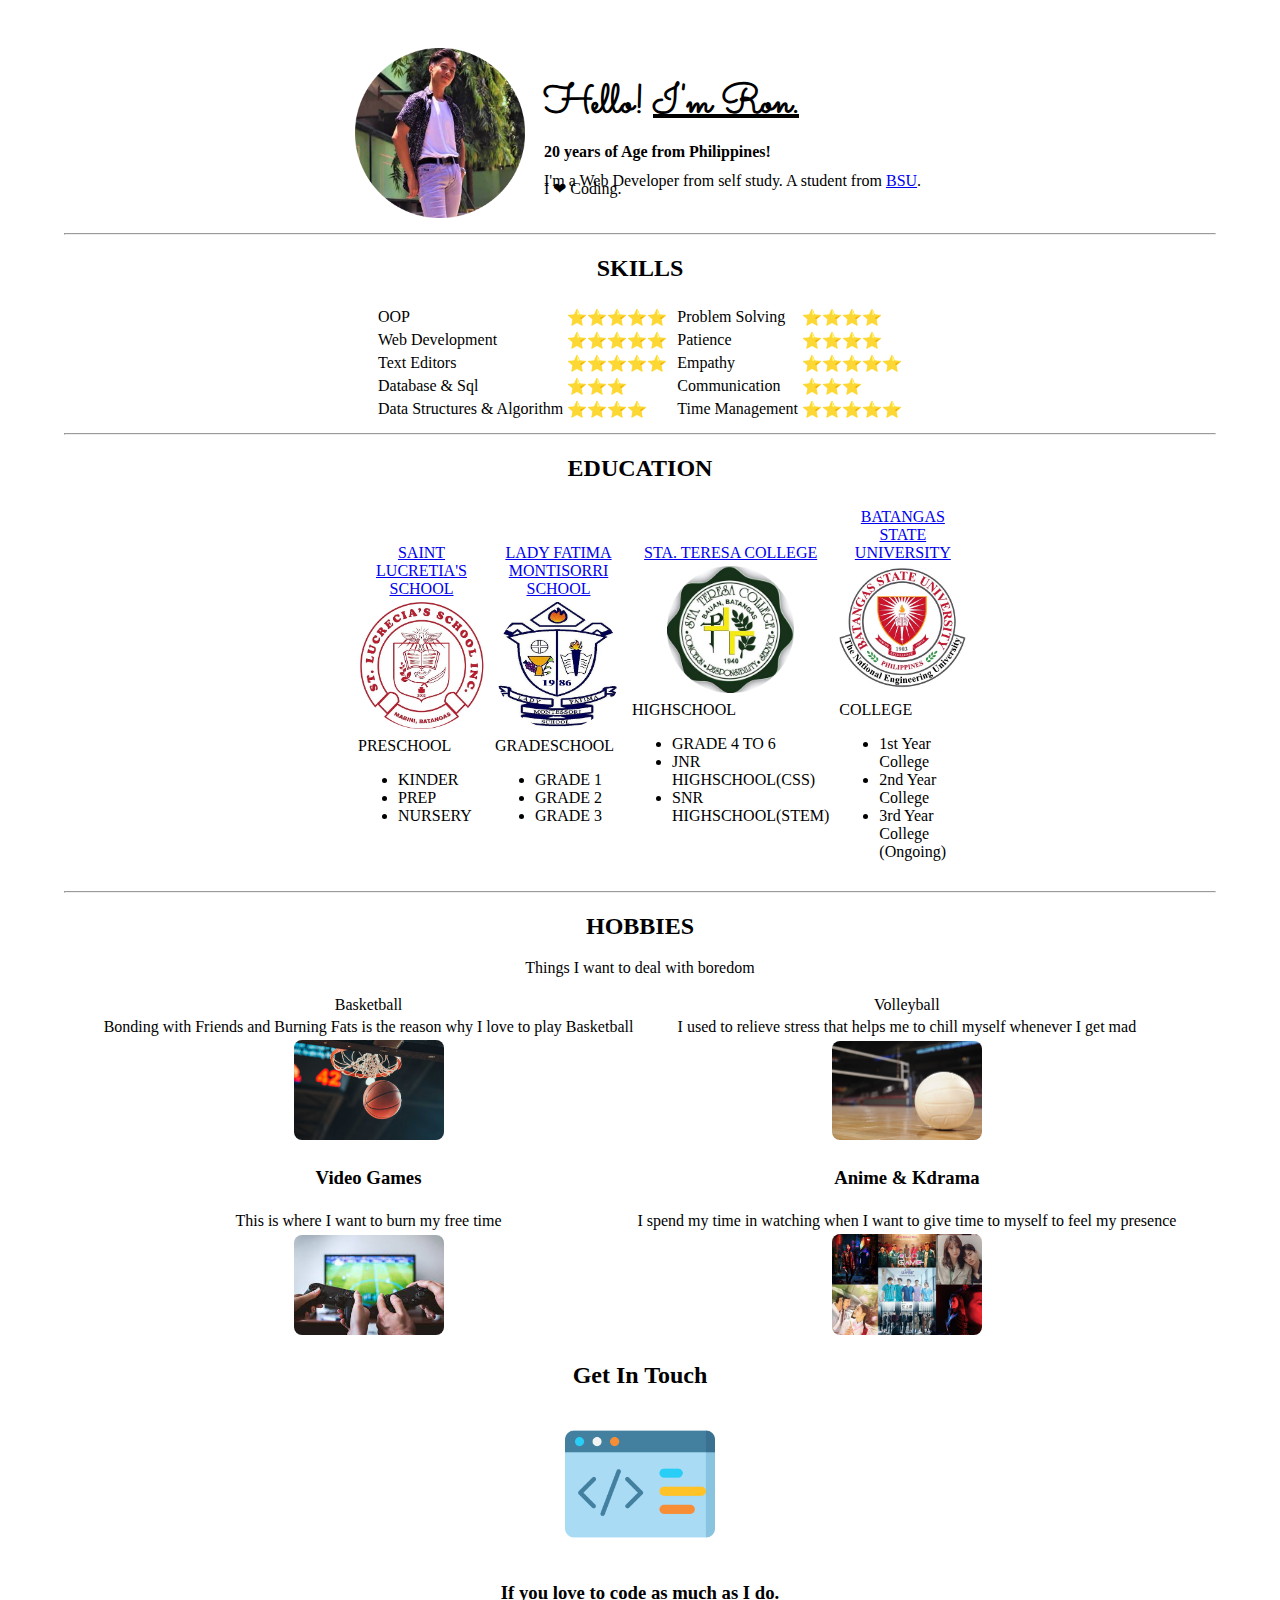
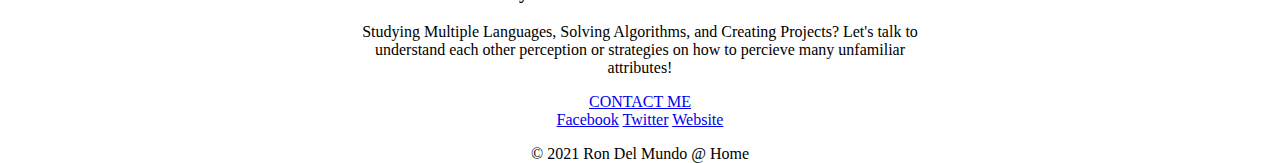
<file: index.html>
<!DOCTYPE html>
<html lang="en" dir="ltr">

<head>
  <meta charset="utf-8">
  <title>DM's Personal Website </title>
  <link rel="stylesheet" href="style.css">
  <link rel="icon" href="image\favicon.ico">
  <link rel="preconnect" href="https://fonts.googleapis.com">
  <link rel="preconnect" href="https://fonts.gstatic.com" crossorigin>
  <link href="https://fonts.googleapis.com/css2?family=Bitter:wght@500&family=Sacramento&display=swap" rel="stylesheet">
  <link rel="preconnect" href="https://fonts.googleapis.com">
  <link rel="preconnect" href="https://fonts.gstatic.com" crossorigin>
  <link href="https://fonts.googleapis.com/css2?family=Anton&display=swap" rel="stylesheet">
</head>

<body>
  <h1 style = "background-color:#A5F1E9;"></h1>
  <div class="middle-container">
    <div class="margins">
      <table class="intro">
        <tr>
          <td><img class="bg2" src="Image\Ron.png" alt="RonDP"></td>
          <td class="profile">
            <h2 class="name">Hello! <span class="under">I'm  Ron.</span></h2>
            <h4>20 years of Age from Philippines!</h4>
            <p>I'm a Web Developer from self study. A student from <a href="https://www.facebook.com/batstateuofficial">BSU</a>. I &#10084; Coding.</p>
          </td>
        </tr>
      </table>
    </div>
    <hr>
    <div class="margins">
      <td>
        <table class = "skill">
        <h2 class = "h1" >SKILLS</h2>
        <tr>
          <td>
            <table class = "t1">
              <tr>
                <td>OOP</td>
                <td> &#11088;&#11088;&#11088;&#11088;&#11088; </td>
              </tr>
              <tr>
                <td>Web Development</td>
                <td> &#11088;&#11088;&#11088;&#11088;&#11088; </td>
              </tr>
              <tr>
                <td>Text Editors</td>
                <td> &#11088;&#11088;&#11088;&#11088;&#11088; </td>
              </tr>
              <tr>
                <td>Database & Sql</td>
                <td> &#11088;&#11088;&#11088; </td>
              </tr>
              <tr>
                <td>Data Structures & Algorithm</td>
                <td> &#11088;&#11088;&#11088;&#11088; </td>
              </tr>
            </table>
          </td>
          <td>
            <table  class = "t1">
              <tr>
                <td>Problem Solving</td>
                <td> &#11088;&#11088;&#11088;&#11088; </td>
              </tr>
              <tr>
                <td>Patience</td>
                <td> &#11088;&#11088;&#11088;&#11088; </td>
              </tr>
              <tr>
                <td>Empathy</td>
                <td> &#11088;&#11088;&#11088;&#11088;&#11088; </td>
              </tr>
              <tr>
                <td>Communication</td>
                <td> &#11088;&#11088;&#11088; </td>
              </tr>
              <tr>
                <td>Time Management</td>
                <td> &#11088;&#11088;&#11088;&#11088;&#11088; </td>
              </tr>
            </table>
          </td>
          </td>
        </tr>
        </table>
    </div>
    <hr>
    <div class="margins">
      <h2 class = "h1" >EDUCATION</h2>
      <table class = "Educ" >
        <td>
          <table class = "Educ">
            <tr><td><a href="https://www.facebook.com/SLSMabiniBatangas2002/"> SAINT LUCRETIA'S SCHOOL </a></td></tr>
            <tr><td><img class ="s2" src="Image\Luc.png" alt="Lucrecia"></td></tr>
            <div>
              <td  class = "E1">
                PRESCHOOL
                <ul>
                  <li>KINDER</li>
                  <li>PREP</li>
                  <li>NURSERY</li>
                </ul>
              </td>
            </div>
          </table>
        </td>
        <td>
          <table class = "Educ">
            <tr><td><a href="https://www.facebook.com/LFMS1986/"> LADY FATIMA MONTISORRI SCHOOL</a></td></tr>
            <tr><td><img class ="s2" src="Image\LFMS.png" alt="LADY FATIMA MONTISORRI SCHOOL"></td></td></tr>
            <div>
              <td class = "E1">
                GRADESCHOOL
                <ul>
                  <li>GRADE 1</li>
                  <li>GRADE 2</li>
                  <li>GRADE 3</li>
                </ul>
              </td>
            </div>
          </table>
        </td>
        <td>
          <table class = "Educ">
            <tr><td><a href="https://www.facebook.com/OfficialStcBauan"> STA. TERESA COLLEGE </a></td></tr>
            <tr><td><img class ="s2" src="Image\Stc.png" alt="STA. TERESA COLLEGE"></td></tr>
            <div>
              <td class = "E1">
                HIGHSCHOOL
                <ul>
                  <li>GRADE 4 TO 6</li>
                  <li>JNR HIGHSCHOOL(CSS)</li>
                  <li>SNR HIGHSCHOOL(STEM)</li>
                </ul>
              </td>
            </div>
          </table>
        </td>
        <td>
          <table class = "Educ">
            <tr><td><a href="https://www.facebook.com/batstateuofficial"> BATANGAS STATE UNIVERSITY</a> </td></tr>
            <tr><td><img class ="s2" src="Image\Bsu.png" alt=" BATANGAS STATE UNIVERSITY"></td></tr>
            <div>
              <td class = "E1">
                COLLEGE
                <ul>
                  <li>1st Year College</li>
                  <li>2nd Year College</li>
                  <li>3rd Year College (Ongoing)</li>
                </ul>
              </td>
            </div>

          </table>
        </td>
        
      </table>
    </div>
    <hr />
    <div>
      <div >
        <h2 class = "h1" >HOBBIES</h2>
        <p>Things I want to deal with boredom<p>
        <table class="hobbies">
          <tr>
            <td></h3>Basketball</h3></td>
            <td></h3>Volleyball</h3></td>
          </tr>
          <tr>
            <td> Bonding with Friends and Burning Fats is the reason why I love to play Basketball</td>
            <td> I used to relieve stress that helps me to chill myself whenever I get mad</td>
          </tr>
          <tr>
            <td><img class ="s3" src="Image\Basketball.jpeg" alt="Basketball"></td>
            <td><img class ="s3" src="Image\Volleyball.jpg" alt="Volleyball"></td>
          </tr>
          <tr>
            <td><h3> Video Games</h3></td>
            <td><h3> Anime & Kdrama</h3></td>
          </tr>
          <tr>
            <td> This is where I want to burn my free time </td>
            <td> I spend my time in watching when I want to give time to myself to feel my presence</td>
          </tr>
          <tr>
            <td><img class ="s3" src="Image\VideoGames.jpg" alt="Videogames"></td>
            <td><img class ="s3" src="Image\Kdrama.jpg" alt="Kdrama"></td>
          </tr>
          
        </table>
       
      </div>
      
    </div>
    <div class="margins">
      <div class="contact-me">
        <h2>Get In Touch</h2>
        <img class = "c1"src="Image\code.png" alt="Coding">
        <h3>If you love to code as much as I do.</h3>
        <p>Studying Multiple Languages, Solving Algorithms, and Creating Projects? Let's talk to understand each other perception or strategies on how to percieve many unfamiliar attributes!</p>
        <a class="btn" href="mailto:roniversondelmundo@gmail.com">CONTACT ME</a>
      </div>
      <div class="bottom-container">
        <a class="footer-link" href="https://www.facebook.com/iversondelmundo">Facebook</a>
        <a class="footer-link" href="https://twitter.com/delmundoron">Twitter</a>
        <a class="footer-link" href="https://www.appbrewery.co/">Website</a>
        <p>© 2021 Ron Del Mundo @ Home</p>
      </div>
    </div>

  </div>
</body>

</html>
</file>
<file: style.css>
.body {
  margin-top: 0;
  font-family: 'Bitter', serif;
  font-weight: lighter;
  margin:auto;
  background-attachment: fixed;
}
.margins{
  position:relative;
  text-align: center;
  width:50%;
  margin:auto;
}
.name {
  font-family: 'Sacramento', cursive;
  font-size:40px;
}
.h2{
  font-family:'Anton';
  font-size:25px;
}

.under{
  text-decoration:underline;
}
.bg1{
  background-image:url("image\Ron.jpg");
  background-position: center;
  background-repeat: no-repeat;
  background-attachment: fixed;
  position:relative;
  text-align: center;
  height: 100%;
  width: 100%;
}
.bg2{
  border-radius: 5px;
  width: 170px;
  text-align: center;
  top: 34%;
  left: 80%;
  margin-right:15px;
}
.hb{
  border-radius: 6px;
  width: 150px;
  text-align: center;
  top: 34%;
  left: 80%;
  margin-right:15px;
}
.txt{
  font-size:30px;
  position:absolute;
  top: 30%;
  left: 45%;
}
.profile{
  text-align: left;
  line-height:.5;
}
.intro{
  margin-left:auto;
  margin-right:auto;
  top: 5%;
  left: 30%;
  right: 5%;
}
.h1{
  font-family: Bell Mt,serif;
}
.middle-container {
  text-align:center;
  position:absolute;
  top: 5%;
  left: 5%;
  right: 5%;
  bottom: 100%;
}
.skill{
  margin-left:auto;
  margin-right:auto;
  text-align: center;
}
.Educ {
  text-align: center;
  margin-left:auto;
  margin-right:auto;
}
.bottom-container {
  text-align:center;
}
.s0 {
  border-radius: 5px;
  width: 168px;
  background-color:gold;
}
.s2:hover {
  background-color:gold;
}
.s2 {
  border-radius: 3px;
  width: 127px;
}

.s3 {
  border-radius: 8px;
  width: 150px;
}
.t1{
  text-align:left;
}
.c1{
  border-radius: 5px;
  width: 150px;
}
.E1{
  text-align:left;
}
.hobbies{
  margin-left:auto;
  margin-right:auto;
}
</file>
